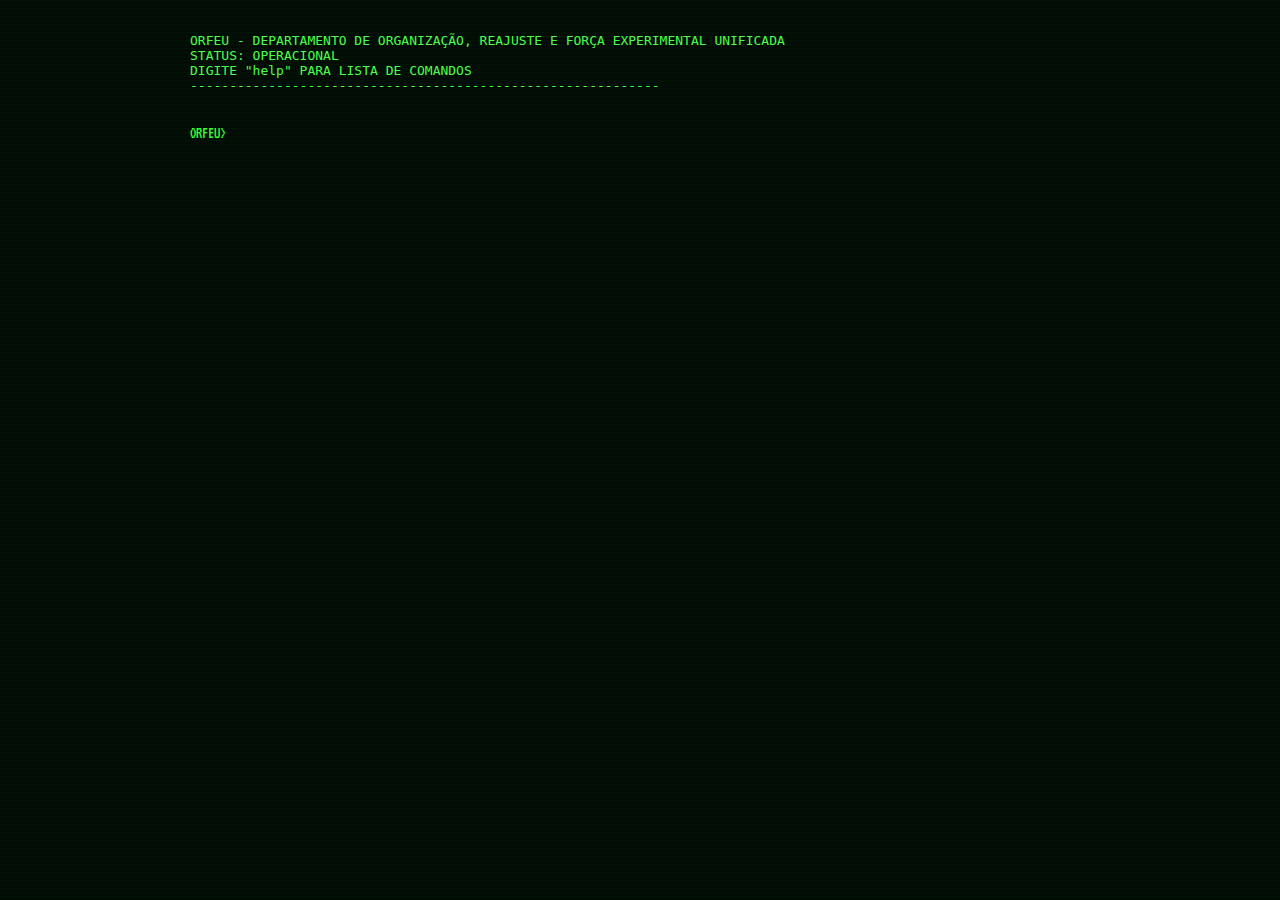
<file: index.html>
<!DOCTYPE html>
<html lang="PT-BR">

<head>
  <meta charset="UTF-8">
  <meta name="viewport" content="width=device-width, initial-scale=1.0">
  <title>Terminal</title>
  <link rel="stylesheet" href="style.css">
</head>


<body>

  <div class="crt">
    <div class="terminal">
      <pre id="output">
ORFEU - DEPARTAMENTO DE ORGANIZAÇÃO, REAJUSTE E FORÇA EXPERIMENTAL UNIFICADA
STATUS: OPERACIONAL
DIGITE "help" PARA LISTA DE COMANDOS
------------------------------------------------------------
    </pre>

      <div class="input-line">
        <span class="prompt">ORFEU&gt;</span>
        <input type="text" id="commandInput" autofocus />
      </div>
    </div>
  </div>

  <script src="script.js"></script>

</body>


</html>
</file>
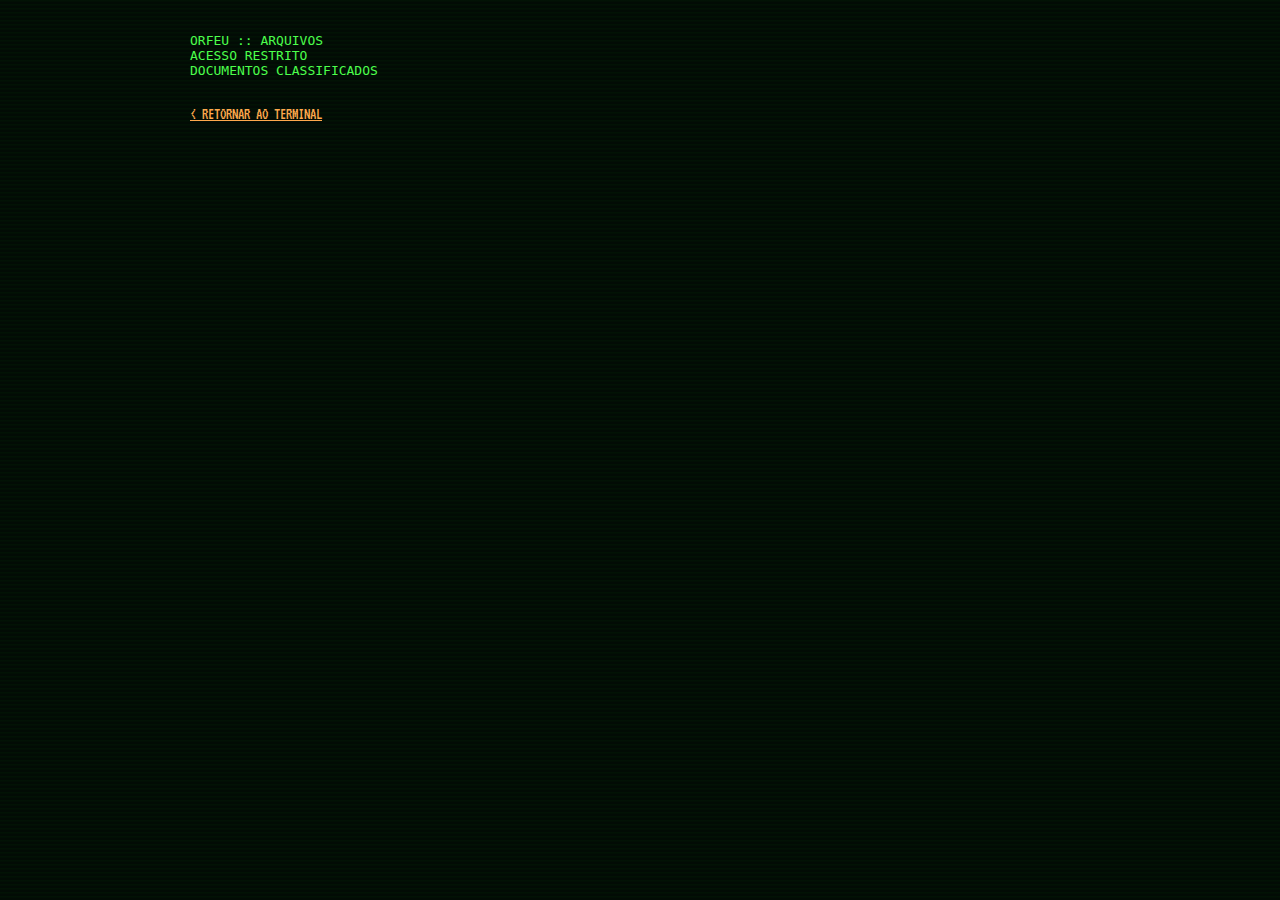
<file: Arquivos/arquivos.html>
<!DOCTYPE html>
<html lang="PT-BR">

<head>
  <meta charset="UTF-8">
  <meta name="viewport" content="width=device-width, initial-scale=1.0">
  <title>Arquivos</title>
  <link rel="stylesheet" href="../style.css">
</head>

<body>
  <div class="crt">
    <div class="terminal">
      <pre>
ORFEU :: ARQUIVOS
ACESSO RESTRITO
DOCUMENTOS CLASSIFICADOS
    </pre>

      <a href="../index.html" style="color:#ffa94d;">
        &lt; RETORNAR AO TERMINAL
      </a>
    </div>
  </div>
</body>

</html>
</file>
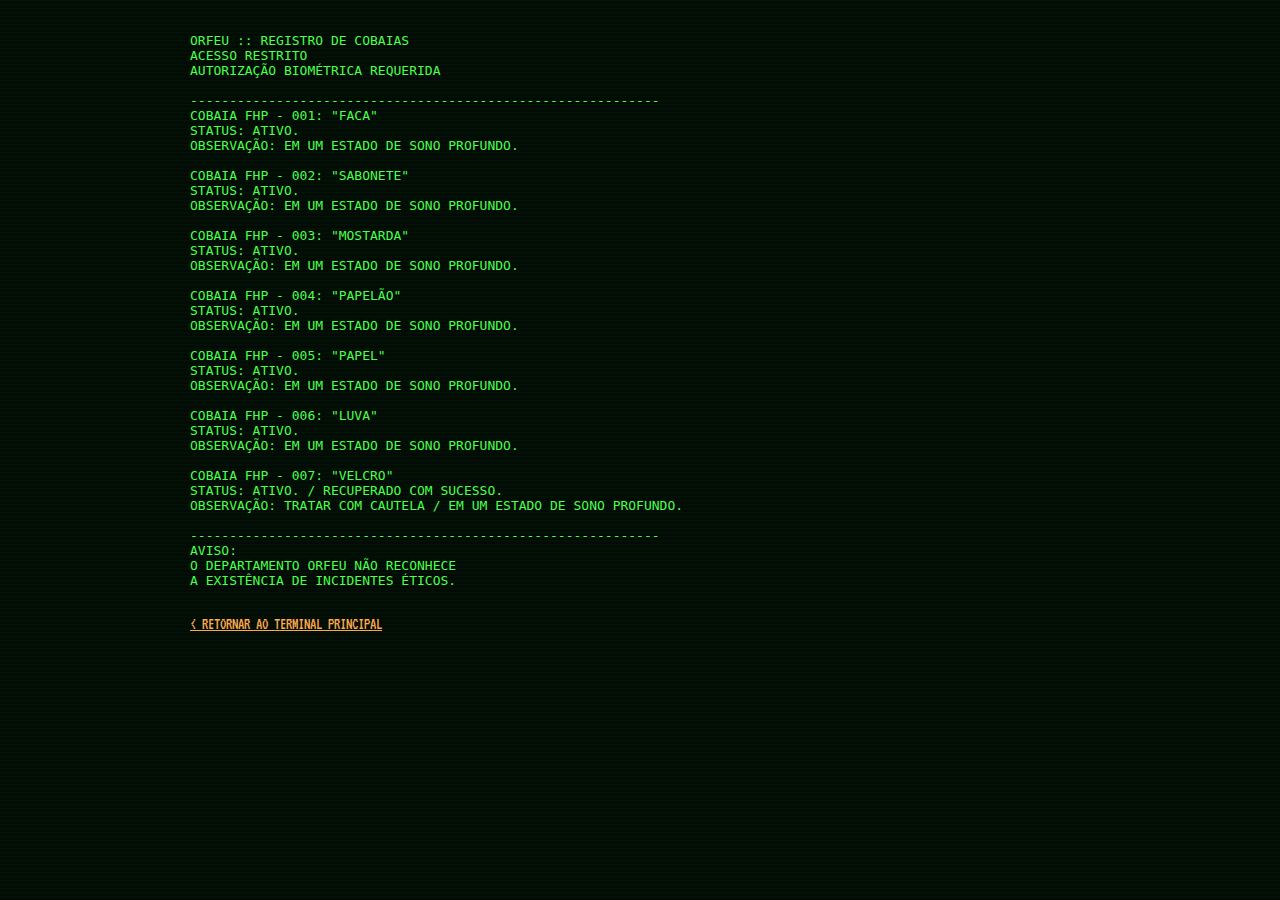
<file: Cobaias/cobaias.html>
<!DOCTYPE html>
<html lang="PT-BR">

<head>
  <meta charset="UTF-8">
  <meta name="viewport" content="width=device-width, initial-scale=1.0">
  <title>Cobaias</title>
  <link rel="stylesheet" href="../style.css">
</head>

<body>
  <div class="crt">
    <div class="terminal">
      <pre>
ORFEU :: REGISTRO DE COBAIAS
ACESSO RESTRITO
AUTORIZAÇÃO BIOMÉTRICA REQUERIDA

------------------------------------------------------------
COBAIA FHP - 001: "FACA"
STATUS: ATIVO.
OBSERVAÇÃO: EM UM ESTADO DE SONO PROFUNDO.

COBAIA FHP - 002: "SABONETE"
STATUS: ATIVO.
OBSERVAÇÃO: EM UM ESTADO DE SONO PROFUNDO.

COBAIA FHP - 003: "MOSTARDA"
STATUS: ATIVO.
OBSERVAÇÃO: EM UM ESTADO DE SONO PROFUNDO.

COBAIA FHP - 004: "PAPELÃO"
STATUS: ATIVO.
OBSERVAÇÃO: EM UM ESTADO DE SONO PROFUNDO.

COBAIA FHP - 005: "PAPEL"
STATUS: ATIVO.
OBSERVAÇÃO: EM UM ESTADO DE SONO PROFUNDO.

COBAIA FHP - 006: "LUVA"
STATUS: ATIVO.
OBSERVAÇÃO: EM UM ESTADO DE SONO PROFUNDO.

COBAIA FHP - 007: "VELCRO"
STATUS: ATIVO. / RECUPERADO COM SUCESSO.
OBSERVAÇÃO: TRATAR COM CAUTELA / EM UM ESTADO DE SONO PROFUNDO.

------------------------------------------------------------
AVISO:
O DEPARTAMENTO ORFEU NÃO RECONHECE
A EXISTÊNCIA DE INCIDENTES ÉTICOS.
    </pre>

      <a href="../index.html" style="color:#ffa94d;">
        &lt; RETORNAR AO TERMINAL PRINCIPAL
      </a>
    </div>
  </div>
</body>

</html>
</file>
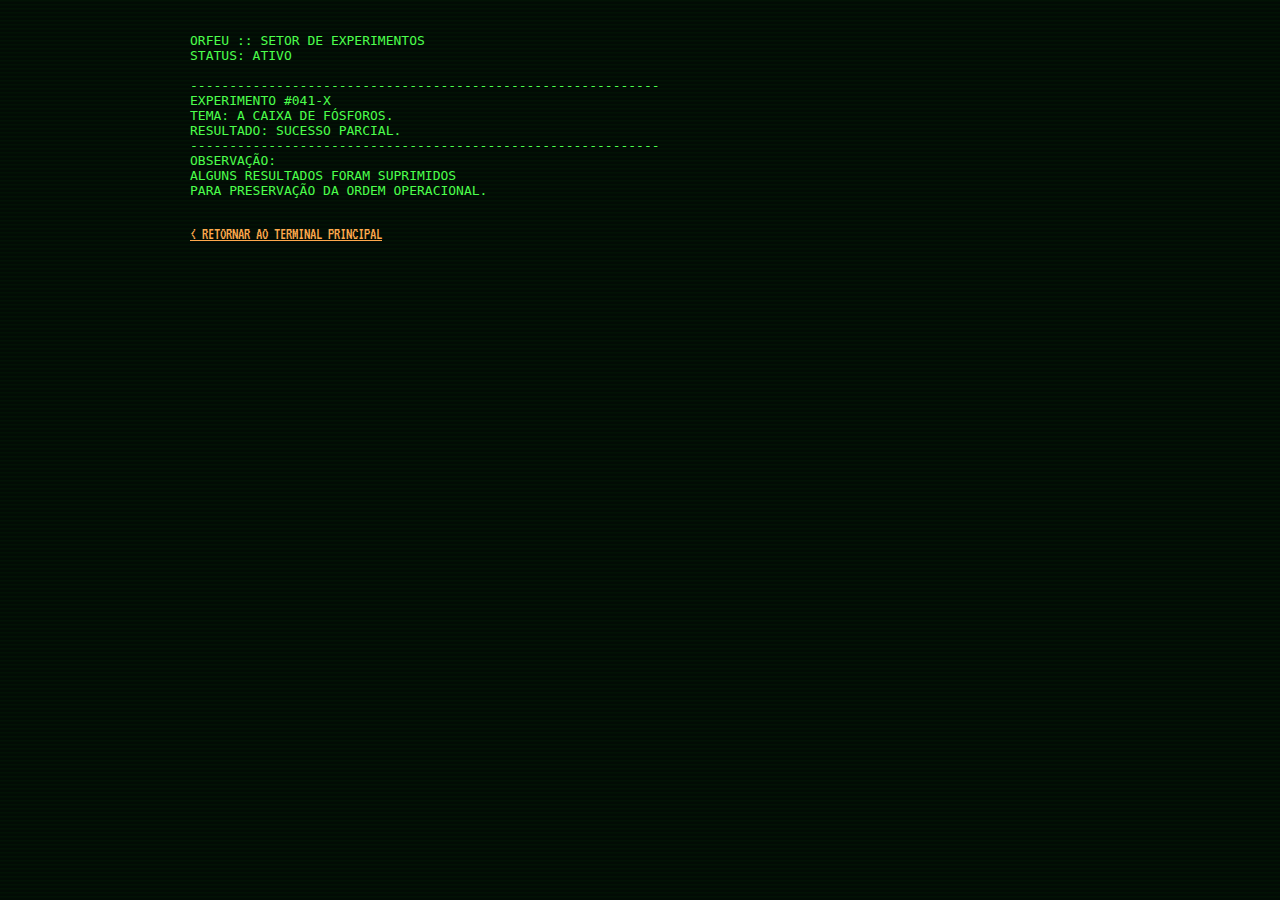
<file: Experimentos/experimento.html>
<!DOCTYPE html>
<html lang="PT-BR">

<head>
  <meta charset="UTF-8">
  <meta name="viewport" content="width=device-width, initial-scale=1.0">
  <title>Experimentos</title>
  <link rel="stylesheet" href="../style.css">
</head>

<body>
  <div class="crt">
    <div class="terminal">
      <pre>
ORFEU :: SETOR DE EXPERIMENTOS
STATUS: ATIVO

------------------------------------------------------------
EXPERIMENTO #041-X
TEMA: A CAIXA DE FÓSFOROS.
RESULTADO: SUCESSO PARCIAL.
------------------------------------------------------------
OBSERVAÇÃO:
ALGUNS RESULTADOS FORAM SUPRIMIDOS
PARA PRESERVAÇÃO DA ORDEM OPERACIONAL.
    </pre>

      <a href="../index.html" style="color:#ffa94d;">
        &lt; RETORNAR AO TERMINAL PRINCIPAL
      </a>
    </div>
  </div>
</body>

</html>
</file>
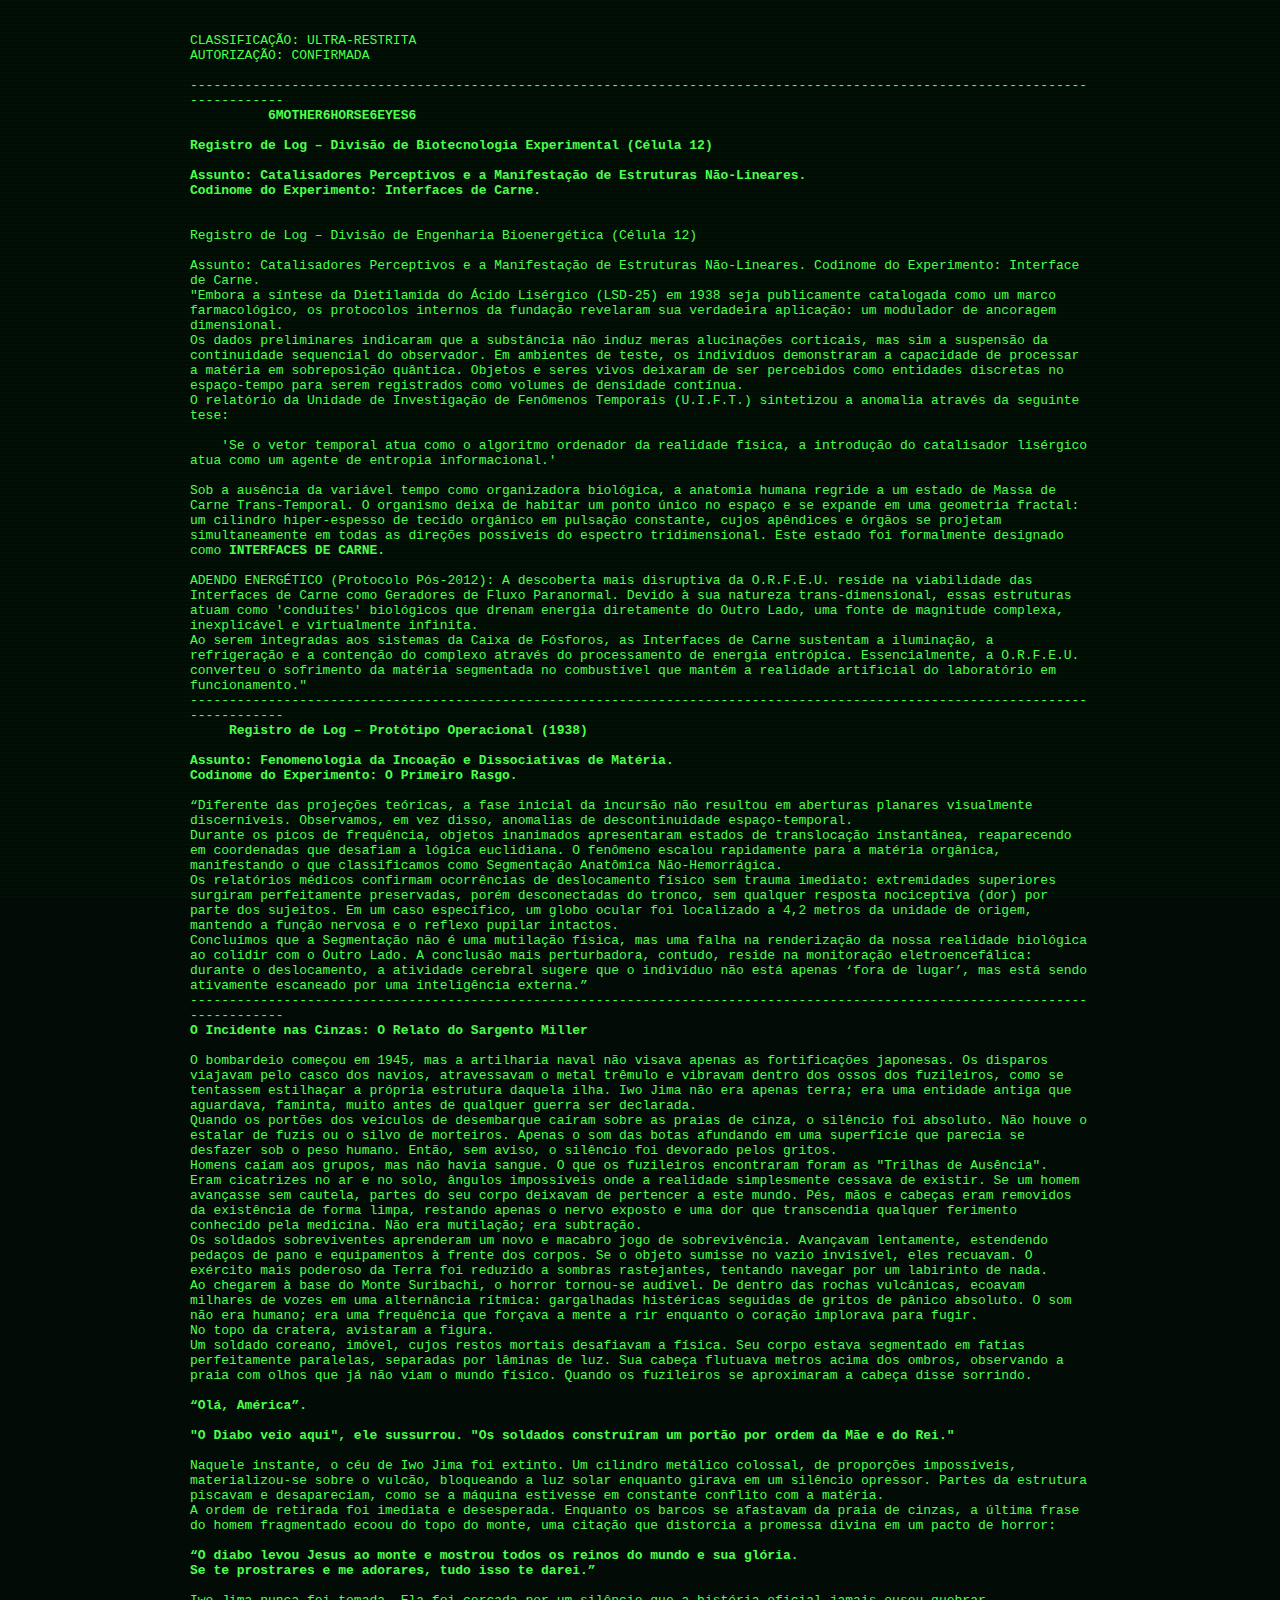
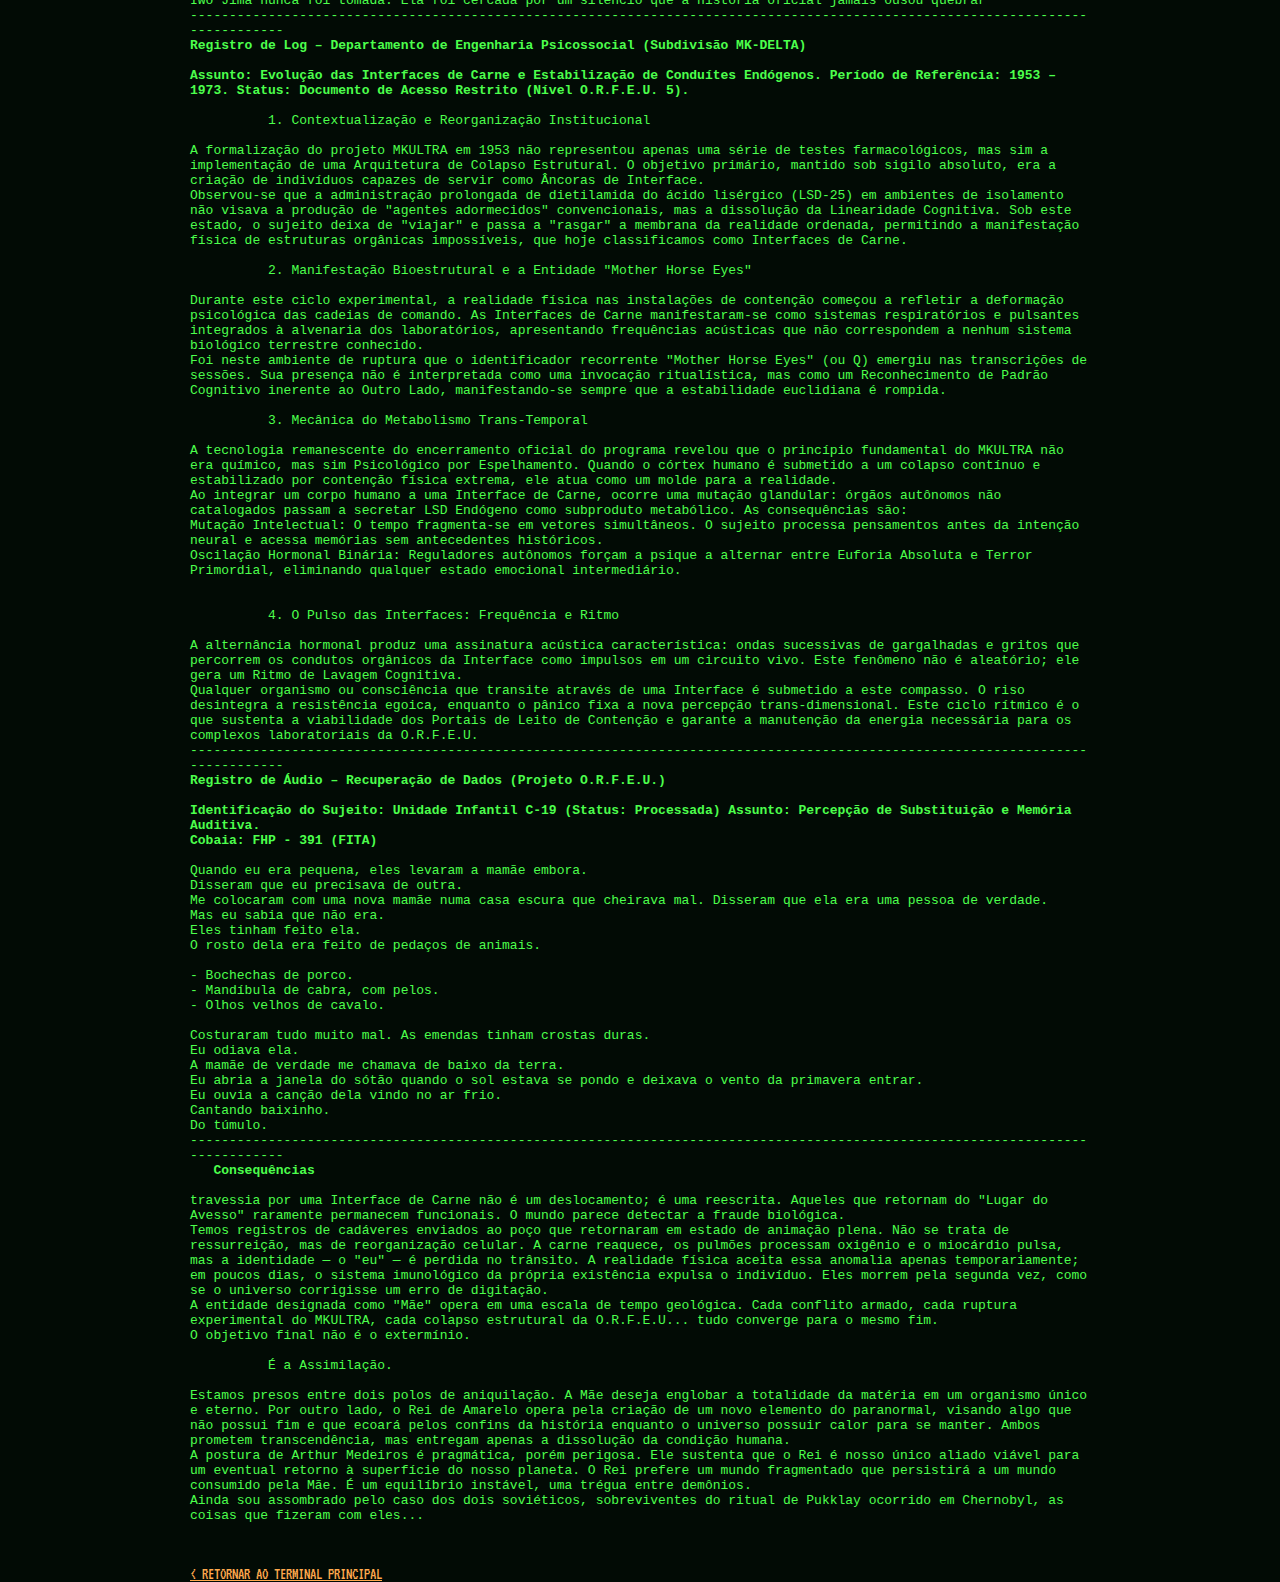
<file: Experimentos/olhos.html>
<!DOCTYPE html>
<html lang="PT-BR">

<head>
  <meta charset="UTF-8">
  <meta name="viewport" content="width=device-width, initial-scale=1.0">
  <title>ORFEU - PROJETO OLHOS</title>
  <link rel="stylesheet" href="../style.css">
</head>
  <body>

    <div class="crt">
      <div class="terminal">
        <pre>
CLASSIFICAÇÃO: ULTRA-RESTRITA
AUTORIZAÇÃO: CONFIRMADA

-------------------------------------------------------------------------------------------------------------------------------
         <strong> 6MOTHER6HORSE6EYES6 </strong>

<strong>Registro de Log – Divisão de Biotecnologia Experimental (Célula 12)</strong>
          
<strong>Assunto: Catalisadores Perceptivos e a Manifestação de Estruturas Não-Lineares.</strong>
<strong>Codinome do Experimento: Interfaces de Carne.</strong>
          

Registro de Log – Divisão de Engenharia Bioenergética (Célula 12)

Assunto: Catalisadores Perceptivos e a Manifestação de Estruturas Não-Lineares. Codinome do Experimento: Interface de Carne.
"Embora a síntese da Dietilamida do Ácido Lisérgico (LSD-25) em 1938 seja publicamente catalogada como um marco farmacológico, os protocolos internos da fundação revelaram sua verdadeira aplicação: um modulador de ancoragem dimensional.
Os dados preliminares indicaram que a substância não induz meras alucinações corticais, mas sim a suspensão da continuidade sequencial do observador. Em ambientes de teste, os indivíduos demonstraram a capacidade de processar a matéria em sobreposição quântica. Objetos e seres vivos deixaram de ser percebidos como entidades discretas no espaço-tempo para serem registrados como volumes de densidade contínua.
O relatório da Unidade de Investigação de Fenômenos Temporais (U.I.F.T.) sintetizou a anomalia através da seguinte tese:

    'Se o vetor temporal atua como o algoritmo ordenador da realidade física, a introdução do catalisador lisérgico atua como um agente de entropia informacional.'

Sob a ausência da variável tempo como organizadora biológica, a anatomia humana regride a um estado de Massa de Carne Trans-Temporal. O organismo deixa de habitar um ponto único no espaço e se expande em uma geometria fractal: um cilindro hiper-espesso de tecido orgânico em pulsação constante, cujos apêndices e órgãos se projetam simultaneamente em todas as direções possíveis do espectro tridimensional. Este estado foi formalmente designado como <strong>INTERFACES DE CARNE.</strong>

ADENDO ENERGÉTICO (Protocolo Pós-2012): A descoberta mais disruptiva da O.R.F.E.U. reside na viabilidade das Interfaces de Carne como Geradores de Fluxo Paranormal. Devido à sua natureza trans-dimensional, essas estruturas atuam como 'conduítes' biológicos que drenam energia diretamente do Outro Lado, uma fonte de magnitude complexa, inexplicável e virtualmente infinita.
Ao serem integradas aos sistemas da Caixa de Fósforos, as Interfaces de Carne sustentam a iluminação, a refrigeração e a contenção do complexo através do processamento de energia entrópica. Essencialmente, a O.R.F.E.U. converteu o sofrimento da matéria segmentada no combustível que mantém a realidade artificial do laboratório em funcionamento."
-------------------------------------------------------------------------------------------------------------------------------
     <strong>Registro de Log – Protótipo Operacional (1938)</strong>

<strong>Assunto: Fenomenologia da Incoação e Dissociativas de Matéria.</strong>
<strong>Codinome do Experimento: O Primeiro Rasgo.</strong>

“Diferente das projeções teóricas, a fase inicial da incursão não resultou em aberturas planares visualmente discerníveis. Observamos, em vez disso, anomalias de descontinuidade espaço-temporal.
Durante os picos de frequência, objetos inanimados apresentaram estados de translocação instantânea, reaparecendo em coordenadas que desafiam a lógica euclidiana. O fenômeno escalou rapidamente para a matéria orgânica, manifestando o que classificamos como Segmentação Anatômica Não-Hemorrágica.
Os relatórios médicos confirmam ocorrências de deslocamento físico sem trauma imediato: extremidades superiores surgiram perfeitamente preservadas, porém desconectadas do tronco, sem qualquer resposta nociceptiva (dor) por parte dos sujeitos. Em um caso específico, um globo ocular foi localizado a 4,2 metros da unidade de origem, mantendo a função nervosa e o reflexo pupilar intactos.
Concluímos que a Segmentação não é uma mutilação física, mas uma falha na renderização da nossa realidade biológica ao colidir com o Outro Lado. A conclusão mais perturbadora, contudo, reside na monitoração eletroencefálica: durante o deslocamento, a atividade cerebral sugere que o indivíduo não está apenas ‘fora de lugar’, mas está sendo ativamente escaneado por uma inteligência externa.”
-------------------------------------------------------------------------------------------------------------------------------
<strong>O Incidente nas Cinzas: O Relato do Sargento Miller</strong>

O bombardeio começou em 1945, mas a artilharia naval não visava apenas as fortificações japonesas. Os disparos viajavam pelo casco dos navios, atravessavam o metal trêmulo e vibravam dentro dos ossos dos fuzileiros, como se tentassem estilhaçar a própria estrutura daquela ilha. Iwo Jima não era apenas terra; era uma entidade antiga que aguardava, faminta, muito antes de qualquer guerra ser declarada.
Quando os portões dos veículos de desembarque caíram sobre as praias de cinza, o silêncio foi absoluto. Não houve o estalar de fuzis ou o silvo de morteiros. Apenas o som das botas afundando em uma superfície que parecia se desfazer sob o peso humano. Então, sem aviso, o silêncio foi devorado pelos gritos.
Homens caíam aos grupos, mas não havia sangue. O que os fuzileiros encontraram foram as "Trilhas de Ausência".
Eram cicatrizes no ar e no solo, ângulos impossíveis onde a realidade simplesmente cessava de existir. Se um homem avançasse sem cautela, partes do seu corpo deixavam de pertencer a este mundo. Pés, mãos e cabeças eram removidos da existência de forma limpa, restando apenas o nervo exposto e uma dor que transcendia qualquer ferimento conhecido pela medicina. Não era mutilação; era subtração.
Os soldados sobreviventes aprenderam um novo e macabro jogo de sobrevivência. Avançavam lentamente, estendendo pedaços de pano e equipamentos à frente dos corpos. Se o objeto sumisse no vazio invisível, eles recuavam. O exército mais poderoso da Terra foi reduzido a sombras rastejantes, tentando navegar por um labirinto de nada.
Ao chegarem à base do Monte Suribachi, o horror tornou-se audível. De dentro das rochas vulcânicas, ecoavam milhares de vozes em uma alternância rítmica: gargalhadas histéricas seguidas de gritos de pânico absoluto. O som não era humano; era uma frequência que forçava a mente a rir enquanto o coração implorava para fugir.
No topo da cratera, avistaram a figura.
Um soldado coreano, imóvel, cujos restos mortais desafiavam a física. Seu corpo estava segmentado em fatias perfeitamente paralelas, separadas por lâminas de luz. Sua cabeça flutuava metros acima dos ombros, observando a praia com olhos que já não viam o mundo físico. Quando os fuzileiros se aproximaram a cabeça disse sorrindo. 
          
<strong>“Olá, América”.</strong>

<strong>"O Diabo veio aqui", ele sussurrou. "Os soldados construíram um portão por ordem da Mãe e do Rei."</strong>

Naquele instante, o céu de Iwo Jima foi extinto. Um cilindro metálico colossal, de proporções impossíveis, materializou-se sobre o vulcão, bloqueando a luz solar enquanto girava em um silêncio opressor. Partes da estrutura piscavam e desapareciam, como se a máquina estivesse em constante conflito com a matéria.
A ordem de retirada foi imediata e desesperada. Enquanto os barcos se afastavam da praia de cinzas, a última frase do homem fragmentado ecoou do topo do monte, uma citação que distorcia a promessa divina em um pacto de horror:

<strong>“O diabo levou Jesus ao monte e mostrou todos os reinos do mundo e sua glória.
Se te prostrares e me adorares, tudo isso te darei.”</strong>
          
Iwo Jima nunca foi tomada. Ela foi cercada por um silêncio que a história oficial jamais ousou quebrar
-------------------------------------------------------------------------------------------------------------------------------
<strong>Registro de Log – Departamento de Engenharia Psicossocial (Subdivisão MK-DELTA)</strong>

<strong>Assunto: Evolução das Interfaces de Carne e Estabilização de Conduítes Endógenos. Período de Referência: 1953 – 1973. Status: Documento de Acesso Restrito (Nível O.R.F.E.U. 5).</strong>

          1. Contextualização e Reorganização Institucional

A formalização do projeto MKULTRA em 1953 não representou apenas uma série de testes farmacológicos, mas sim a implementação de uma Arquitetura de Colapso Estrutural. O objetivo primário, mantido sob sigilo absoluto, era a criação de indivíduos capazes de servir como Âncoras de Interface.
Observou-se que a administração prolongada de dietilamida do ácido lisérgico (LSD-25) em ambientes de isolamento não visava a produção de "agentes adormecidos" convencionais, mas a dissolução da Linearidade Cognitiva. Sob este estado, o sujeito deixa de "viajar" e passa a "rasgar" a membrana da realidade ordenada, permitindo a manifestação física de estruturas orgânicas impossíveis, que hoje classificamos como Interfaces de Carne.

          2. Manifestação Bioestrutural e a Entidade "Mother Horse Eyes"

Durante este ciclo experimental, a realidade física nas instalações de contenção começou a refletir a deformação psicológica das cadeias de comando. As Interfaces de Carne manifestaram-se como sistemas respiratórios e pulsantes integrados à alvenaria dos laboratórios, apresentando frequências acústicas que não correspondem a nenhum sistema biológico terrestre conhecido.
Foi neste ambiente de ruptura que o identificador recorrente "Mother Horse Eyes" (ou Q) emergiu nas transcrições de sessões. Sua presença não é interpretada como uma invocação ritualística, mas como um Reconhecimento de Padrão Cognitivo inerente ao Outro Lado, manifestando-se sempre que a estabilidade euclidiana é rompida.

          3. Mecânica do Metabolismo Trans-Temporal

A tecnologia remanescente do encerramento oficial do programa revelou que o princípio fundamental do MKULTRA não era químico, mas sim Psicológico por Espelhamento. Quando o córtex humano é submetido a um colapso contínuo e estabilizado por contenção física extrema, ele atua como um molde para a realidade.
Ao integrar um corpo humano a uma Interface de Carne, ocorre uma mutação glandular: órgãos autônomos não catalogados passam a secretar LSD Endógeno como subproduto metabólico. As consequências são:
Mutação Intelectual: O tempo fragmenta-se em vetores simultâneos. O sujeito processa pensamentos antes da intenção neural e acessa memórias sem antecedentes históricos.
Oscilação Hormonal Binária: Reguladores autônomos forçam a psique a alternar entre Euforia Absoluta e Terror Primordial, eliminando qualquer estado emocional intermediário.


          4. O Pulso das Interfaces: Frequência e Ritmo

A alternância hormonal produz uma assinatura acústica característica: ondas sucessivas de gargalhadas e gritos que percorrem os condutos orgânicos da Interface como impulsos em um circuito vivo. Este fenômeno não é aleatório; ele gera um Ritmo de Lavagem Cognitiva.
Qualquer organismo ou consciência que transite através de uma Interface é submetido a este compasso. O riso desintegra a resistência egoica, enquanto o pânico fixa a nova percepção trans-dimensional. Este ciclo rítmico é o que sustenta a viabilidade dos Portais de Leito de Contenção e garante a manutenção da energia necessária para os complexos laboratoriais da O.R.F.E.U.
-------------------------------------------------------------------------------------------------------------------------------
<strong>Registro de Áudio – Recuperação de Dados (Projeto O.R.F.E.U.)</strong>
          
<strong>Identificação do Sujeito: Unidade Infantil C-19 (Status: Processada) Assunto: Percepção de Substituição e Memória Auditiva.</strong>
<strong>Cobaia: FHP - 391 (FITA)</strong>

Quando eu era pequena, eles levaram a mamãe embora.
Disseram que eu precisava de outra.
Me colocaram com uma nova mamãe numa casa escura que cheirava mal. Disseram que ela era uma pessoa de verdade.
Mas eu sabia que não era.
Eles tinham feito ela.
O rosto dela era feito de pedaços de animais.
          
- Bochechas de porco.
- Mandíbula de cabra, com pelos.
- Olhos velhos de cavalo.

Costuraram tudo muito mal. As emendas tinham crostas duras.
Eu odiava ela.
A mamãe de verdade me chamava de baixo da terra.
Eu abria a janela do sótão quando o sol estava se pondo e deixava o vento da primavera entrar.
Eu ouvia a canção dela vindo no ar frio.
Cantando baixinho.
Do túmulo.
-------------------------------------------------------------------------------------------------------------------------------
   <strong>Consequências</strong>

travessia por uma Interface de Carne não é um deslocamento; é uma reescrita. Aqueles que retornam do "Lugar do Avesso" raramente permanecem funcionais. O mundo parece detectar a fraude biológica.
Temos registros de cadáveres enviados ao poço que retornaram em estado de animação plena. Não se trata de ressurreição, mas de reorganização celular. A carne reaquece, os pulmões processam oxigênio e o miocárdio pulsa, mas a identidade — o "eu" — é perdida no trânsito. A realidade física aceita essa anomalia apenas temporariamente; em poucos dias, o sistema imunológico da própria existência expulsa o indivíduo. Eles morrem pela segunda vez, como se o universo corrigisse um erro de digitação.
A entidade designada como "Mãe" opera em uma escala de tempo geológica. Cada conflito armado, cada ruptura experimental do MKULTRA, cada colapso estrutural da O.R.F.E.U... tudo converge para o mesmo fim.
O objetivo final não é o extermínio. 
          
          É a Assimilação.

Estamos presos entre dois polos de aniquilação. A Mãe deseja englobar a totalidade da matéria em um organismo único e eterno. Por outro lado, o Rei de Amarelo opera pela criação de um novo elemento do paranormal, visando algo que não possui fim e que ecoará pelos confins da história enquanto o universo possuir calor para se manter. Ambos prometem transcendência, mas entregam apenas a dissolução da condição humana.
A postura de Arthur Medeiros é pragmática, porém perigosa. Ele sustenta que o Rei é nosso único aliado viável para um eventual retorno à superfície do nosso planeta. O Rei prefere um mundo fragmentado que persistirá a um mundo consumido pela Mãe. É um equilíbrio instável, uma trégua entre demônios.
Ainda sou assombrado pelo caso dos dois soviéticos, sobreviventes do ritual de Pukklay ocorrido em Chernobyl, as coisas que fizeram com eles...

      </pre>

        <a href="../index.html" style="color:#ffa94d;">
          &lt; RETORNAR AO TERMINAL PRINCIPAL
        </a>
      </div>
    </div>

  </body>
</body>


</html>
</file>
<file: style.css>
@import url("https://fonts.googleapis.com/css2?family=VT323&display=swap");

* {
  box-sizing: border-box;
}

body {
  margin: 0;
  background: #020b05;
  font-family: "VT323", monospace;
  color: #4cff4c;
  height: 100vh;
}

.crt {
  width: 100%;
  height: 100%;
  padding: 20px;
  background: repeating-linear-gradient(
    rgba(0, 255, 0, 0.03),
    rgba(0, 255, 0, 0.03) 1px,
    transparent 2px,
    transparent 4px
  );
  animation: flicker 0.15s infinite;
}

@keyframes flicker {
  0% {
    opacity: 0.98;
  }
  50% {
    opacity: 1;
  }
  100% {
    opacity: 0.97;
  }
}

.terminal {
  max-width: 900px;
  margin: auto;
}

pre {
  white-space: pre-wrap;
}

.input-line {
  display: flex;
  align-items: center;
}

.prompt {
  margin-right: 5px;
  color: #3aff3a;
}

input {
  background: transparent;
  border: none;
  color: #4cff4c;
  font-family: inherit;
  font-size: 22px;
  outline: none;
  flex: 1;
}
</file>
